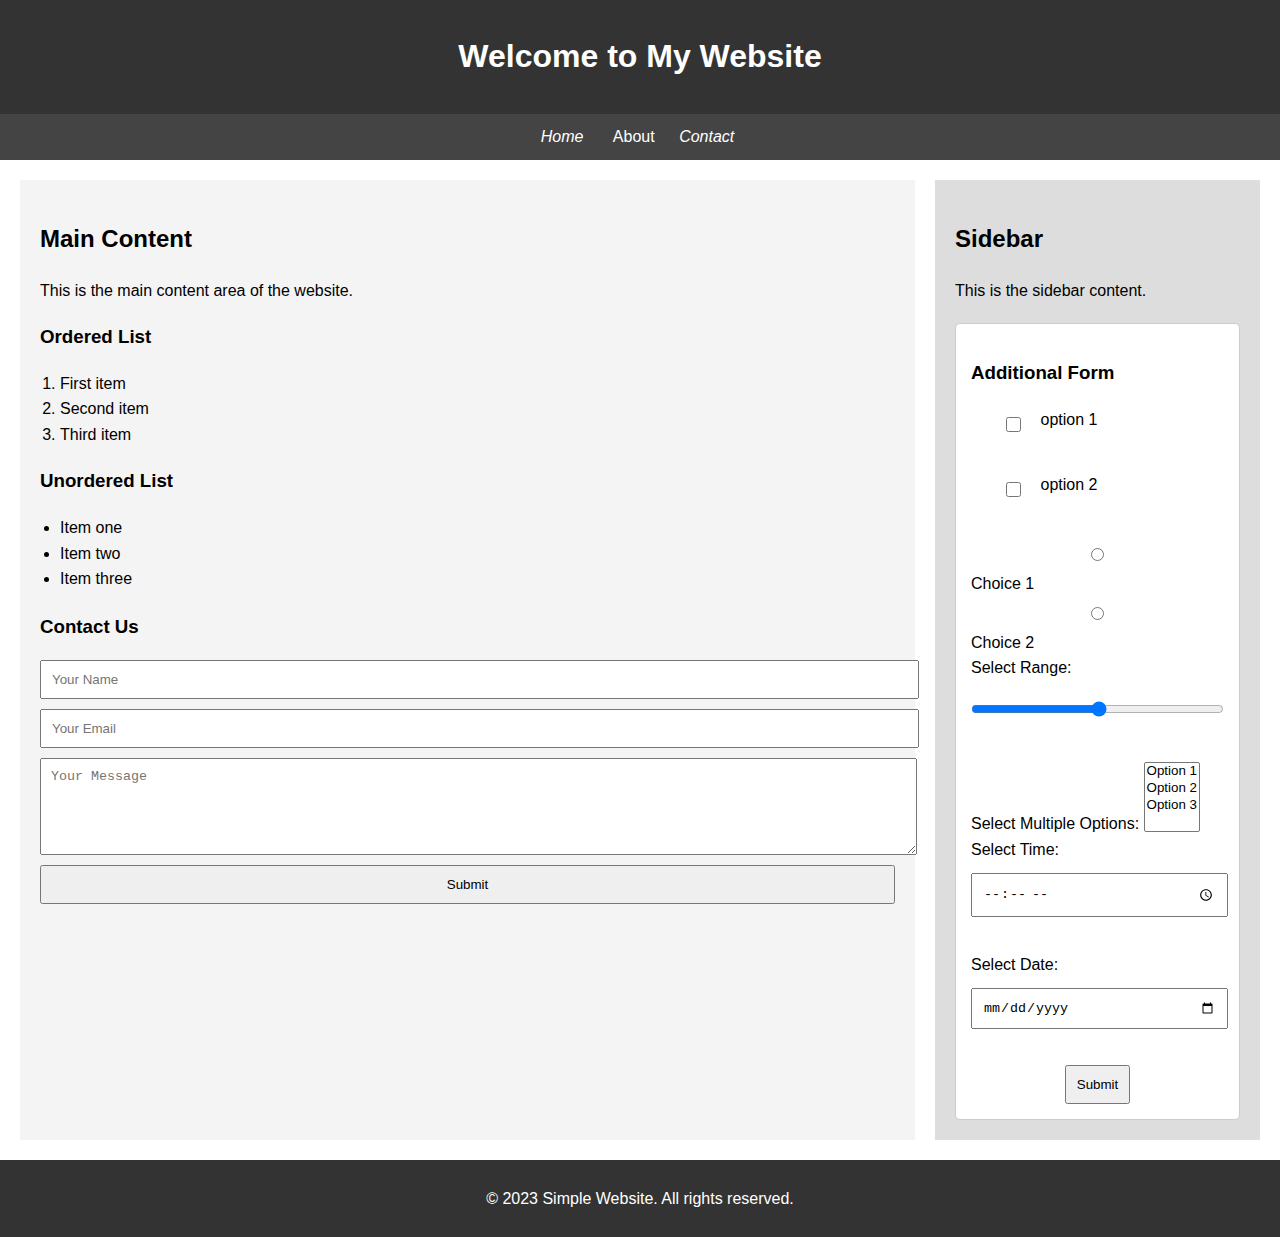
<file: index.html>
<!DOCTYPE html>
<html lang="en">
<head>
    <meta charset="UTF-8">
    <meta name="viewport" content="width=device-width, initial-scale=1.0">
    <title>Simple Website</title>
    <link rel="stylesheet" href="style.css">
    <script src="https://cdnjs.cloudflare.com/ajax/libs/font-awesome/6.7.2/css/all.min.css"></script>
</head>
<body>
    <header>
        <h1>Welcome to My Website</h1>
    </header>
    <nav>
        <i class="fa-solid fa-house"><a href="#home">Home</a></i>
        <a href="About.html">About</a>
        <i class="fa-solid fa-phone"><a href="#contact">Contact</a></i>
    </nav>
   
    <main>
        <section>
            <h2>Main Content</h2>
            <p>This is the main content area of the website.</p>
            <h3>Ordered List</h3>
            <ol>
                <li>First item</li>
                <li>Second item</li>
                <li>Third item</li>
            </ol>
            <h3>Unordered List</h3>
            <ul>
                <li>Item one</li>
                <li>Item two</li>
                <li>Item three</li>
            </ul>
            <form>
                <h3>Contact Us</h3>
                <input type="text" placeholder="Your Name" required>
                <input type="email" placeholder="Your Email" required>
                <textarea placeholder="Your Message" rows="5" required></textarea>
                <button type="submit">Submit</button>
            </form>
        </section>
        
        <aside>
            <h2>Sidebar</h2>
            <p>This is the sidebar content.</p>
            <form style="background: #fff; padding: 15px; border: 1px solid #ccc; border-radius: 5px;">
                <h3>Additional Form</h3>
                <div class="checkbox-group">
                    <label>
                        
                        <input type="checkbox" name="option1" value="option1">option 1  
                    </label><br>
                    <label>
                        <input type="checkbox" name="option2">option 2                      
                    </label><br>
                </div>
                <label>
                    <input type="radio" name="choice" value="choice1"> Choice 1
                </label><br>
                <label>
                    <input type="radio" name="choice" value="choice2"> Choice 2
                </label><br>
                <label for="range">Select Range:</label>
                <input type="range" id="range" name="range" min="1" max="100"><br>
                <label for="multi-select">Select Multiple Options:</label>
                <select id="multi-select" name="multi-select" multiple>
                    <option value="option1">Option 1</option>
                    <option value="option2">Option 2</option>
                    <option value="option3">Option 3</option>
                </select><br>
                <label for="time">Select Time:</label>
                <input type="time" id="time" name="time"><br>
                <label for="date">Select Date:</label>
                <input type="date" id="date" name="date"><br>
                <button type="submit">Submit</button>
            </form>
        </aside>
    </main>
    <footer>
        <p>&copy; 2023 Simple Website. All rights reserved.</p>
    </footer>
</body>
</html>
</file>
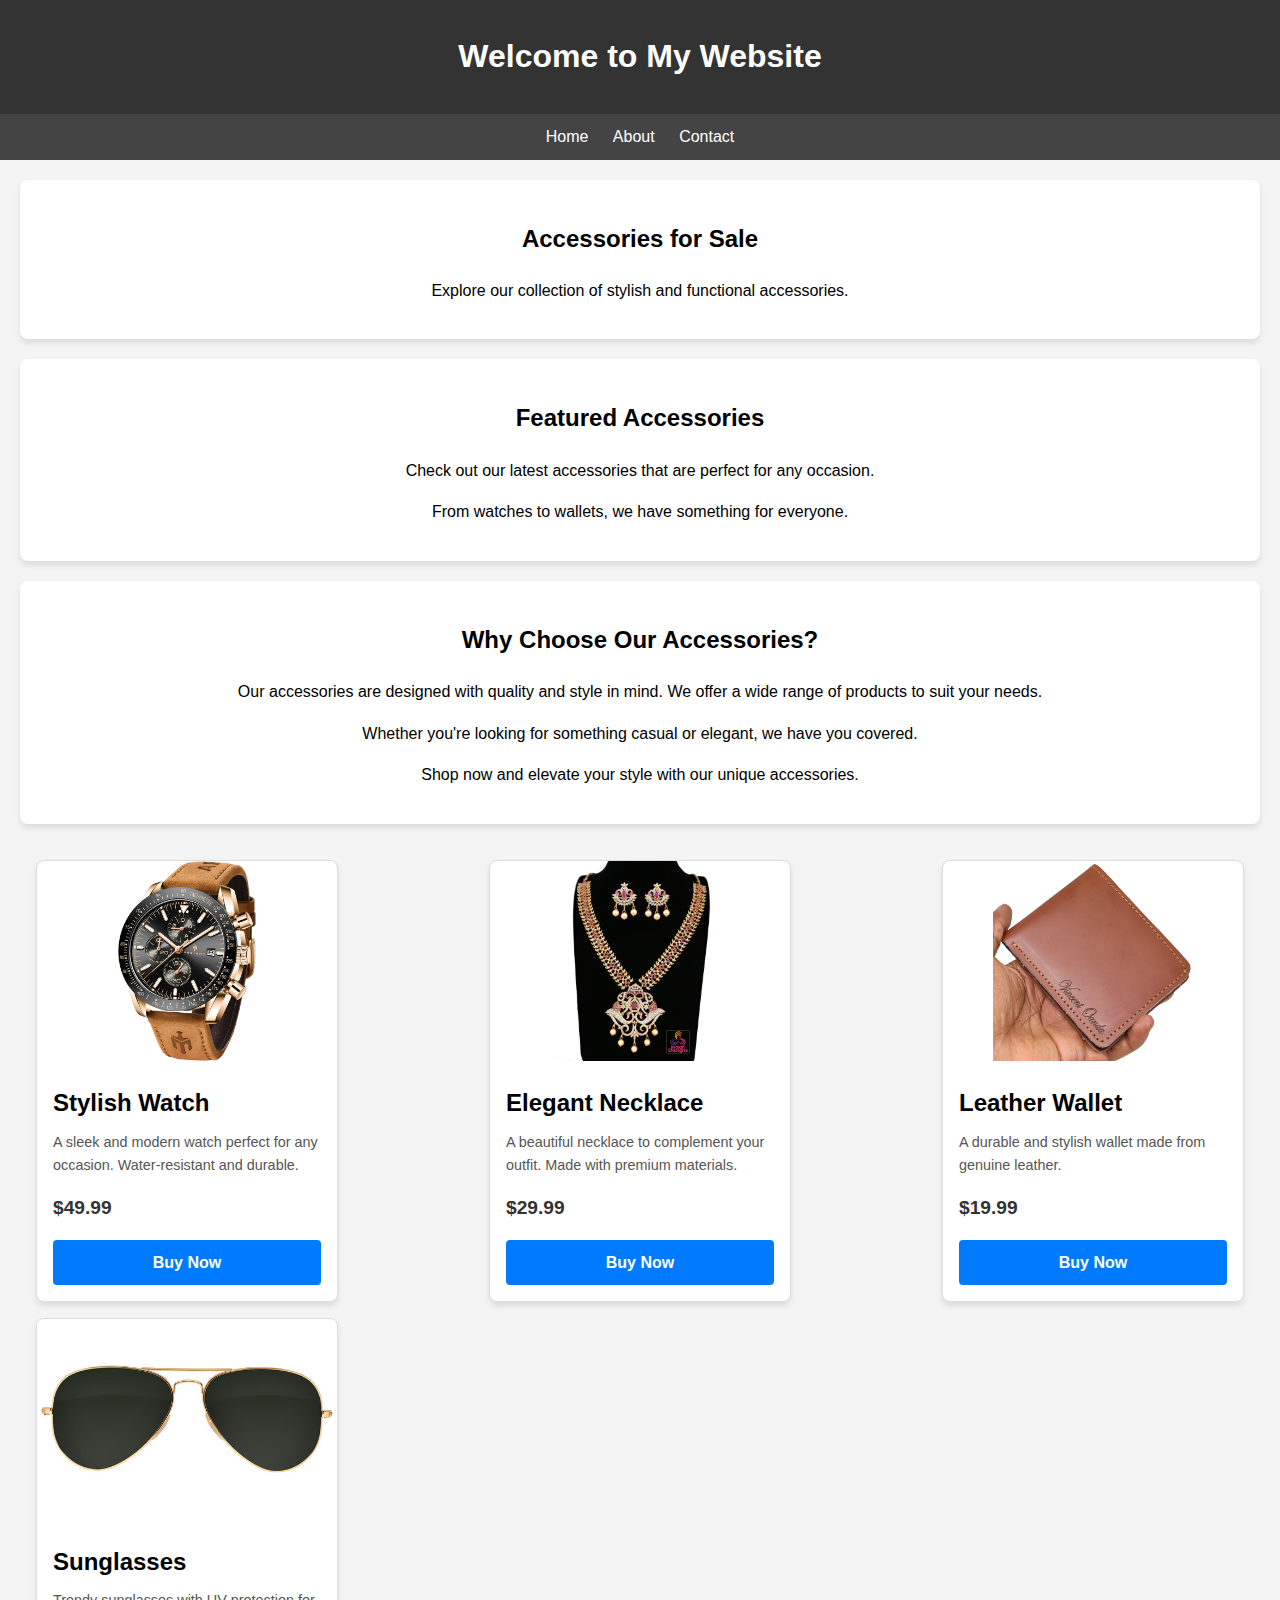
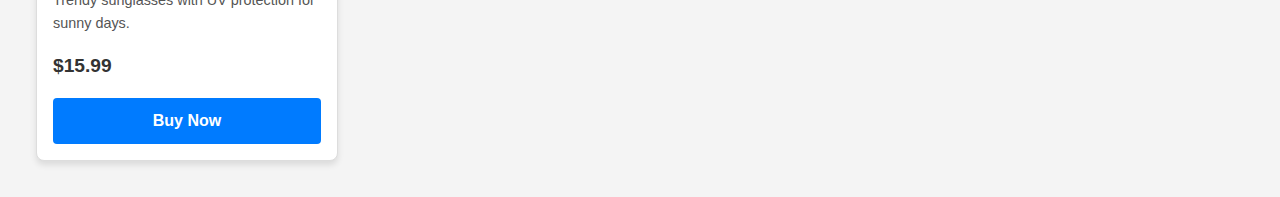
<file: About.html>
<!DOCTYPE html>
<html lang="en">
<head>
    <meta charset="UTF-8">
    <meta name="viewport" content="width=device-width, initial-scale=1.0">
    <title>Accessories for Sale</title>
    <link rel="stylesheet" href="style.css">
    <link rel="stylesheet" href="https://cdnjs.cloudflare.com/ajax/libs/font-awesome/6.7.2/css/all.min.css">
    <link rel="stylesheet" href="about.css">
</head>
<body>
    <header>
        <h1>Welcome to My Website</h1>
    </header>
    <nav>
        <a href="index.html">Home</a>
        <a href="#about">About</a>
        <a href="#contact">Contact</a>
    </nav>

<section>
        <h2>Accessories for Sale</h2>
        <p>Explore our collection of stylish and functional accessories.</p>
    </section>
    <section id="accessories">
        <h2>Featured Accessories</h2>
        <p>Check out our latest accessories that are perfect for any occasion.</p>
        <p>From watches to wallets, we have something for everyone.</p>
</section>
<section>
        <h2>Why Choose Our Accessories?</h2>
        <p>Our accessories are designed with quality and style in mind. We offer a wide range of products to suit your needs.</p>
        <p>Whether you're looking for something casual or elegant, we have you covered.</p>
        <p>Shop now and elevate your style with our unique accessories.</p>
</section>
<main>

    <div class="container">
        <div class="card">
            <img src="./images/accessory1.jpg" alt="Accessory Image 1">
            <div class="card-content">
                <h2 class="card-title">Stylish Watch</h2>
                <p class="card-description">A sleek and modern watch perfect for any occasion. Water-resistant and durable.</p>
                <p class="card-price">$49.99</p>
                <a href="#" class="card-button">Buy Now</a>
            </div>
        </div>
        <div class="card">
            <img src="./images/accessory2.avif" alt="Accessory Image 2">
            <div class="card-content">
                <h2 class="card-title">Elegant Necklace</h2>
                <p class="card-description">A beautiful necklace to complement your outfit. Made with premium materials.</p>
                <p class="card-price">$29.99</p>
                <a href="#" class="card-button">Buy Now</a>
            </div>
        </div>
        <div class="card">
            <img src="./images/accessory3.jpg" alt="Accessory Image 3">
            <div class="card-content">
                <h2 class="card-title">Leather Wallet</h2>
                <p class="card-description">A durable and stylish wallet made from genuine leather.</p>
                <p class="card-price">$19.99</p>
                <a href="#" class="card-button">Buy Now</a>
            </div>
        </div>
        <div class="card">
            <img src="./images/accessory4.jpg" alt="Accessory Image 4">
            <div class="card-content">
                <h2 class="card-title">Sunglasses</h2>
                <p class="card-description">Trendy sunglasses with UV protection for sunny days.</p>
                <p class="card-price">$15.99</p>
                <a href="#" class="card-button">Buy Now</a>
            </div>
        </div>
    </div>
</main>
</body>
</html>
</file>
<file: style.css>
body {
    font-family: Arial, sans-serif;
    margin: 0;
    padding: 0;
    line-height: 1.6;
}
header {
    background: #333;
    color: #fff;
    padding: 10px 20px;
    text-align: center;
}
nav {
    background: #444;
    color: #fff;
    padding: 10px;
    text-align: center;
}
nav a {
    color: #fff;
    margin: 0 10px;
    text-decoration: none;
}
nav i{
    margin-right: 5px;
    color: #fff;
}
main {
    display: flex;
    margin: 20px;
}
section {
    flex: 3;
    padding: 20px;
    background: #f4f4f4;
    margin-right: 20px;
}
aside {
    flex: 1;
    padding: 20px;
    background: #ddd;
}
footer {
    background: #333;
    color: #fff;
    text-align: center;
    padding: 10px 20px;
    margin-top: 20px;
}
ul, ol {
    margin: 10px 0;
    padding-left: 20px;
}
form {
    margin-top: 20px;
}
form input, form textarea, form button {
    display: block;
    width: 100%;
    margin-bottom: 10px;
    padding: 10px;
}
aside form {
    background: #fff;
    padding: 20px;
    border-radius: 5px;
}
aside form input, aside form textarea {
    width: calc(100% - 20px);
    margin: 10px auto;
    padding: 10px;
}
aside form button {
    width: auto;
    margin: 0 auto;
    display: block;
}
.checkbox-group {
    display: flex;
    flex-direction: column;  
}
.checkbox-group input[type="checkbox"] {
    margin-right: 10px;
    cursor: pointer;
    overflow: hidden;
    width: 15px;
    height: 15px;
    padding: 0;
}
.checkbox-group input[type="checkbox"]:checked {
    background-color: #4CAF50;
    color: white;
}
.checkbox-group label {
    margin-bottom: 5px;
    display: flex;
    gap: 10px;
    flex-direction: row;
    width: 50%;
}
@media (max-width: 999px) {
    main {
        flex-direction: column;
        margin: 0;
    }
    section {
        margin-right: 0;
        margin-bottom: 20px;
    }
    aside {
        margin-top: 20px;
    }
    header, footer {
        text-align: center;
    }
    
}
@media (max-width: 480px) {
    header, footer {
        padding: 10px;
    }
    nav {
        padding: 5px;
    }
    nav a {
        margin: 0 5px;
    }
    main {
        margin: 0;
    }
    section, aside {
        padding: 10px;
    }
    section {
        margin-right: 0;
        margin-bottom: 10px;
    }
    
}
</file>
<file: about.css>
body {
    font-family: Arial, sans-serif;
    margin: 0;
    padding: 0;
    min-height: 100vh;
    background-color: #f4f4f4;
}
main{
    flex: 1;
    display: flex;
    flex-direction: column;
    align-items: center;
    justify-content: center;
}
.container {
    display: flex;
    flex-wrap: wrap;
    gap: 16px;
    justify-content: center;
    padding: 16px;
}
section{
    padding: 20px;
    background-color: #fff;
    text-align: center;
    border-radius: 8px;
    margin: 20px;
    box-shadow: 0 4px 6px rgba(0, 0, 0, 0.1);
}
.card {
    width: 300px;
    border: 1px solid #ddd;
    border-radius: 8px;
    background-color: #fff;
    box-shadow: 0 4px 6px rgba(0, 0, 0, 0.1);
    overflow: hidden;
}
.card img {
    width: 100%;
    height: 200px;
    object-fit: contain;
}
.card-content {
    padding: 16px;
}
.card-title {
    font-size: 1.5em;
    margin: 0 0 8px;
}
.card-description {
    font-size: 0.9em;
    color: #555;
    margin: 0 0 16px;
}
.card-price {
    font-size: 1.2em;
    font-weight: bold;
    color: #333;
    margin: 0 0 16px;
}
.card-button {
    display: block;
    text-align: center;
    padding: 10px 0;
    background-color: #007BFF;
    color: #fff;
    text-decoration: none;
    border-radius: 4px;
    font-weight: bold;
    transition: 2s 0.5s;
}
.card-button:hover {
    background-color: #0056b3;
    transform: scale(0.5)translate(20px 10%);
}
@media (min-width: 768px) {
    .container {
        justify-content: space-between;
    }
}
</file>
